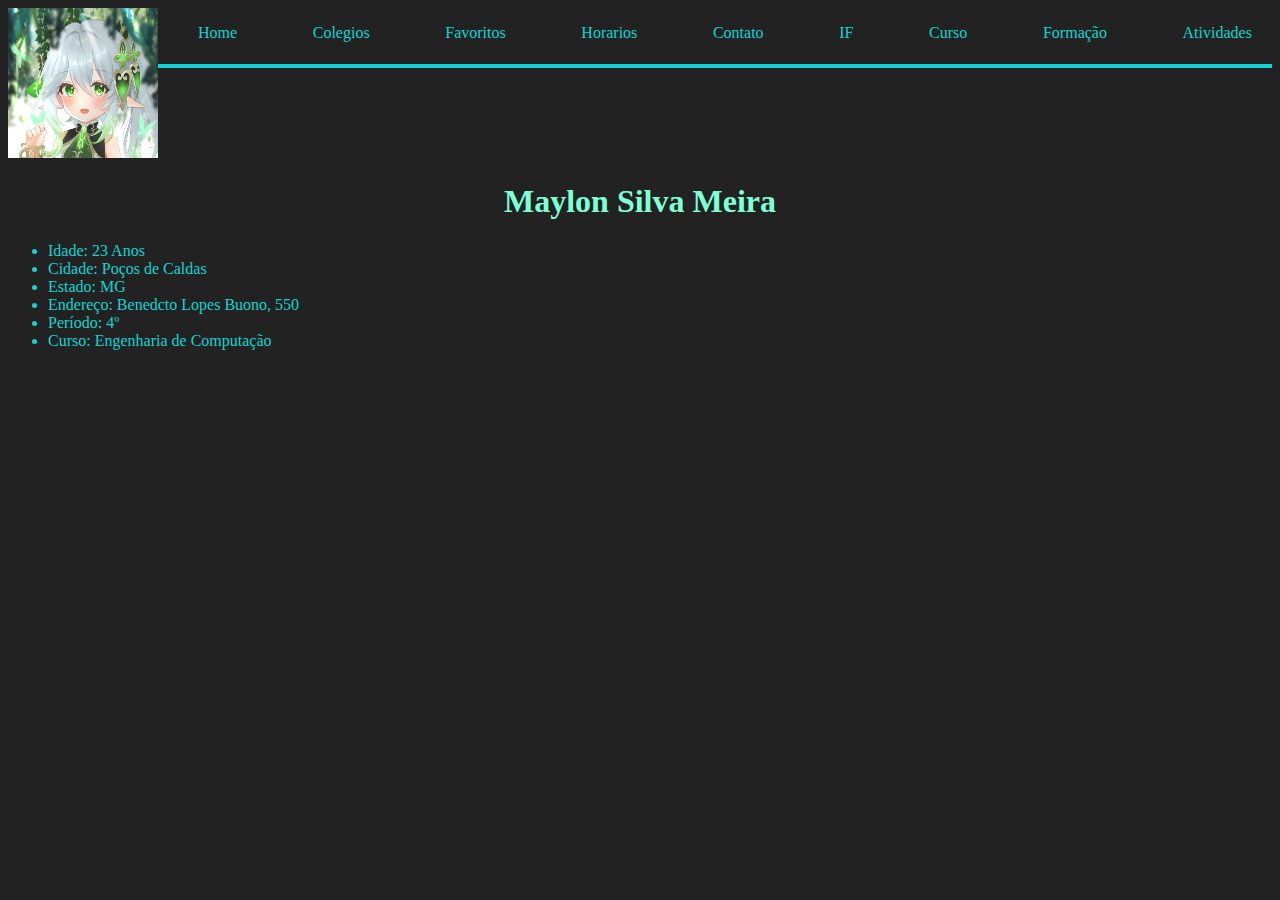
<file: index.html>
<!DOCTYPE html>
<html lang="pt-br">

<head>
    <link rel="stylesheet" href="style.css">
    <meta charset="UTF-8">
    <title>Maylon</title>
</head>

<body >
<header>   
    <a href="index.html"><img width="150" height="150" src="euzinho.png" /> </a>


<ul class="nave">
    <li><a href="index.html"> Home </a></li>
    <li><a href="colegios.html"> Colegios </a></li>
    <li><a href="sites_favoritos.html"> Favoritos </a></li>
    <li><a href="horario_de_aulas.html"> Horarios </a></li>
    <li><a href="contato.html"> Contato </a></li>
    <li><a href="instituto_federal.html"> IF </a></li>
    <li><a href="curso_superior_eng_comp.html"> Curso </a></li>
    <li><a href="formacao_academica.html"> Formação </a></li>
    <li><a href="atividades_culturais.html"> Atividades </a></li>
</ul>

</header> 
<main>


    <h1>Maylon Silva Meira</h1>

<ul class="letras">
    <li>Idade: 23 Anos</li>
    <li>Cidade: Poços de Caldas</li>
    <li>Estado: MG</li>
    <li>Endereço: Benedcto Lopes Buono, 550</li>
    <li>Período: 4º </li>
    <li>Curso: Engenharia de Computação</li>
</ul>


</main>
</body>

</html>
</file>
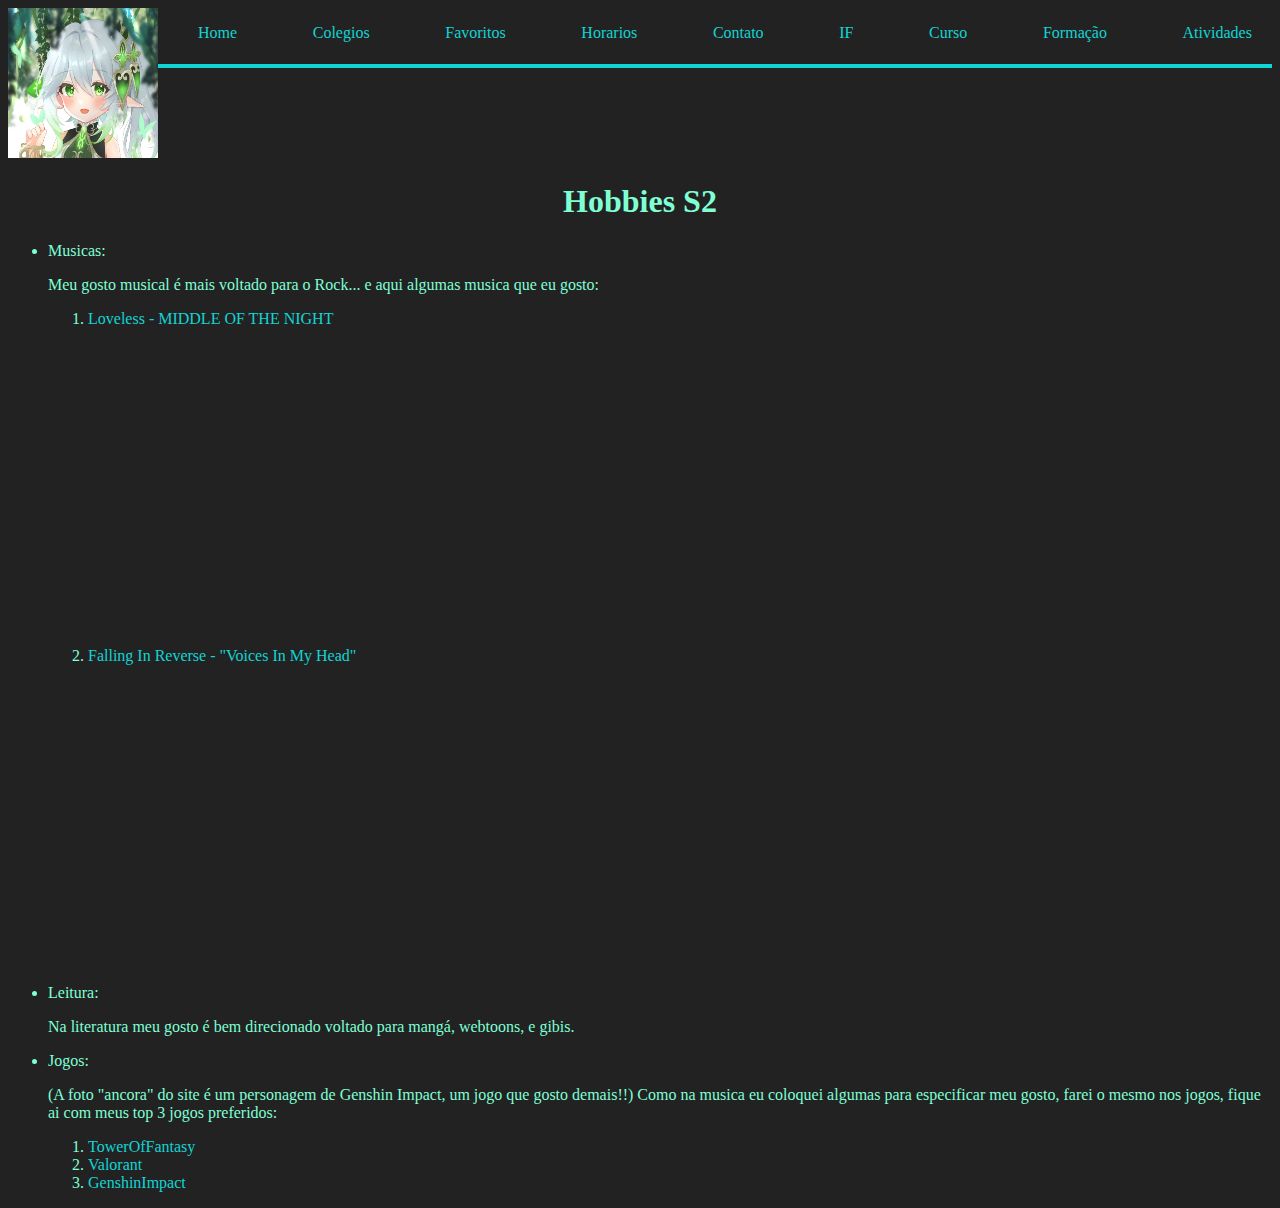
<file: atividades_culturais.html>
<!DOCTYPE html>
<html lang="pt-br">

<head>
    <link rel="stylesheet" href="style.css">
    <meta charset="UTF-8">
    <title>Maylon</title>
</head>

<body>
    <header>
        
        <a href="index.html"><img width="150" height="150" src="euzinho.png" /> </a>

        <ul class="nave">
            <li><a href="index.html"> Home </a></li>
            <li><a href="colegios.html"> Colegios </a></li>
            <li><a href="sites_favoritos.html"> Favoritos </a></li>
            <li><a href="horario_de_aulas.html"> Horarios </a></li>
            <li><a href="contato.html"> Contato </a></li>
            <li><a href="instituto_federal.html"> IF </a></li>
            <li><a href="curso_superior_eng_comp.html"> Curso </a></li>
            <li><a href="formacao_academica.html"> Formação </a></li>
            <li><a href="atividades_culturais.html"> Atividades </a></li>
        </ul>

    </header>
    
    <main>


        <h1>Hobbies S2</h1>
        <ul>
            <li>Musicas:
                <p>
                    Meu gosto musical é mais voltado para o Rock... e aqui algumas musica que eu gosto:
                </p>
                <ol>
                    <li><a href="https://www.youtube.com/watch?v=TjMPGd20Ryk" target="_blank">Loveless - MIDDLE OF THE NIGHT</a></li>
                    <iframe width="560" height="315" src="https://www.youtube.com/embed/TjMPGd20Ryk" title="YouTube video player" frameborder="0" allow="accelerometer; autoplay; clipboard-write; encrypted-media; gyroscope; picture-in-picture" allowfullscreen></iframe>
                    <li><a href="https://www.youtube.com/watch?v=a7_e_NY-f3g" target="_blank">Falling In Reverse - "Voices In My Head"</a></li>
                    <iframe width="560" height="315" src="https://www.youtube.com/embed/a7_e_NY-f3g" title="YouTube video player" frameborder="0" allow="accelerometer; autoplay; clipboard-write; encrypted-media; gyroscope; picture-in-picture" allowfullscreen></iframe>
                    
                </ol>
            </li>
            <li>Leitura:
                <p>
                    Na literatura meu gosto é bem direcionado voltado para mangá, webtoons, e gibis.
                </p>
            </li>
            <li>Jogos:
                <p> 
                   (A foto "ancora" do site é um personagem de Genshin Impact, um jogo que gosto demais!!) Como na musica eu coloquei algumas para especificar meu gosto, farei o mesmo nos jogos, fique ai com meus top 3 jogos preferidos: </p>
                <ol>
                    <li><a href="https://www.toweroffantasy-global.com/" target="_blank">TowerOfFantasy</a></li>
                    <li><a href="https://playvalorant.com/pt-br/" target="_blank">Valorant</a></li>
                    <li><a href="https://genshin.hoyoverse.com/pt/" target="_blank">GenshinImpact</a></li>
                </ol>

            </li>
        </ul>

    </main>
</body>

</html>
</file>
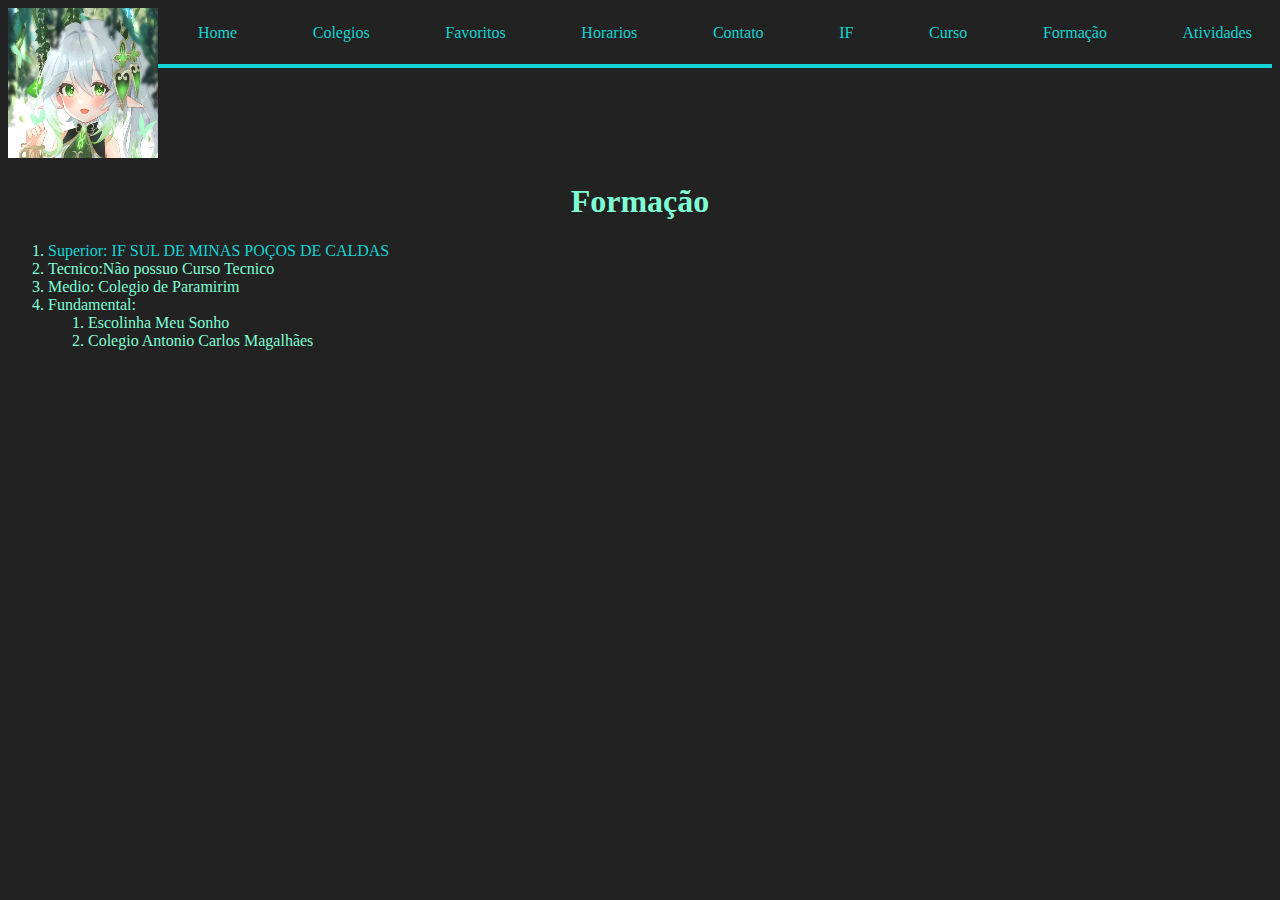
<file: colegios.html>
<!DOCTYPE html>
<html lang="pt-br">

<head>
    <link rel="stylesheet" href="style.css">
    <meta charset="UTF-8">
    <title>Maylon</title>
</head>

<body>
    <header>
        <a href="index.html"><img width="150" height="150" src="euzinho.png" /> </a>

        <ul class="nave">
            <li><a href="index.html"> Home </a></li>
            <li><a href="colegios.html"> Colegios </a></li>
            <li><a href="sites_favoritos.html"> Favoritos </a></li>
            <li><a href="horario_de_aulas.html"> Horarios </a></li>
            <li><a href="contato.html"> Contato </a></li>
            <li><a href="instituto_federal.html"> IF </a></li>
            <li><a href="curso_superior_eng_comp.html"> Curso </a></li>
            <li><a href="formacao_academica.html"> Formação </a></li>
            <li><a href="atividades_culturais.html"> Atividades </a></li>
        </ul>

    </header>
    <main>
        <h1>Formação</h1>

        <ol>
            <li><a href="https://portal.pcs.ifsuldeminas.edu.br" target="_blank">Superior: IF SUL DE MINAS POÇOS DE CALDAS </a> </li>
            <li>Tecnico:Não possuo Curso Tecnico</li>
            <li>Medio: Colegio de Paramirim</li>
            <li>Fundamental:
                <ol>
                    <li>Escolinha Meu Sonho</li>
                    <li>Colegio Antonio Carlos Magalhães</li>
                </ol>
            </li>
        </ol>


    </main>
</body>

</html>
</file>
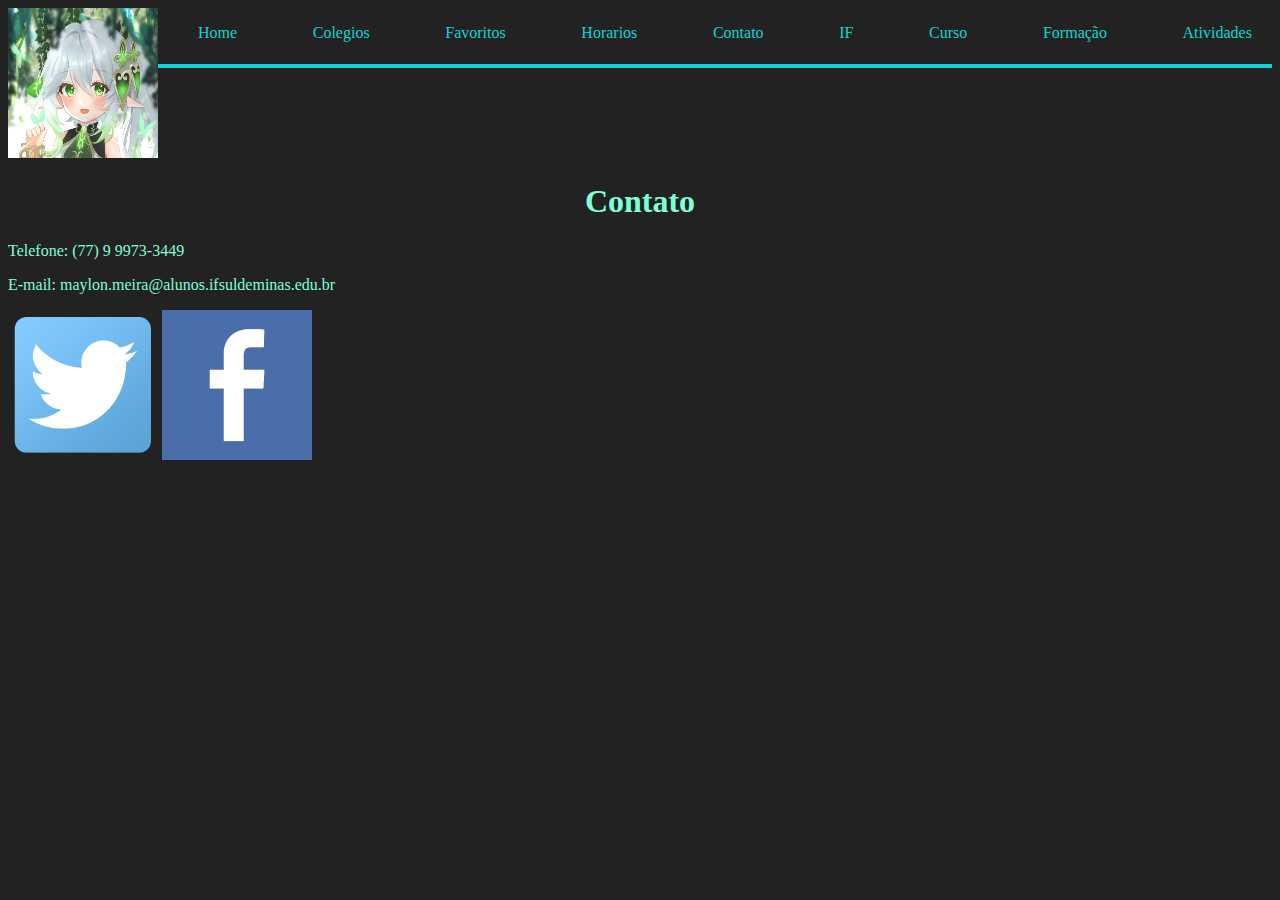
<file: contato.html>
<!DOCTYPE html>
<html lang="pt-br">

<head>
    <link rel="stylesheet" href="style.css">
    <meta charset="UTF-8">
    <title>Maylon</title>
</head>

<body >
<header>   
    <a href="index.html"><img width="150" height="150" src="euzinho.png" /> </a>

<ul class="nave">
    <li><a href="index.html"> Home </a></li>
    <li><a href="colegios.html"> Colegios </a></li>
    <li><a href="sites_favoritos.html"> Favoritos </a></li>
    <li><a href="horario_de_aulas.html"> Horarios </a></li>
    <li><a href="contato.html"> Contato </a></li>
    <li><a href="instituto_federal.html"> IF </a></li>
    <li><a href="curso_superior_eng_comp.html"> Curso </a></li>
    <li><a href="formacao_academica.html"> Formação </a></li>
    <li><a href="atividades_culturais.html"> Atividades </a></li>
</ul>

</header>
<main>


    <h1>Contato</h1>

<p>Telefone: (77) 9 9973-3449 </p>

<p>E-mail: maylon.meira@alunos.ifsuldeminas.edu.br</p>
<a href="https://twitter.com/MaylonSilvamei1" target="_blank"><img border="0" width="150" height="150" src="Twitter-icon.png"  /></a>
<a href="https://www.facebook.com/profile.php?id=100083113602832" target="_blank"><img border="0" width="150" height="150" src="facebook-icon.png"  /></a>


</main>
</body>

</html>
</file>
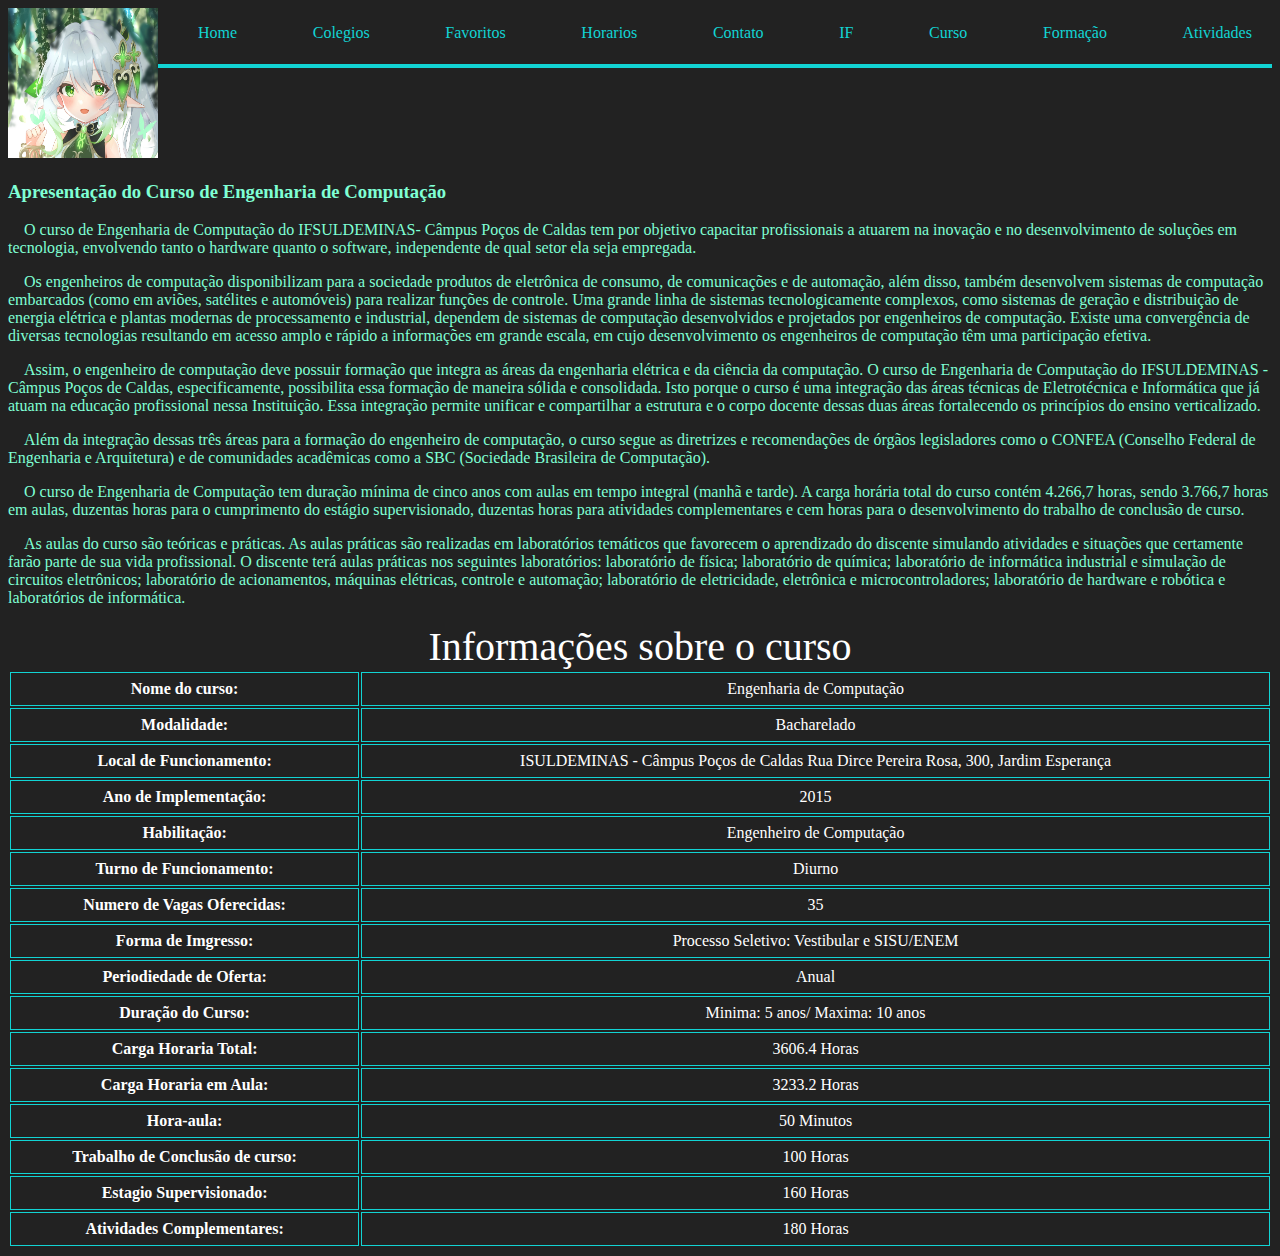
<file: curso_superior_eng_comp.html>
<!DOCTYPE html>
<html lang="pt-br">

<head>
    <link rel="stylesheet" href="style.css">
    <meta charset="UTF-8">
    <title>Maylon</title>
</head>

<body >
<header>   
    <a href="index.html"><img width="150" height="150" src="euzinho.png" /> </a>

<ul class="nave">
    <li><a href="index.html"> Home </a></li>
    <li><a href="colegios.html"> Colegios </a></li>
    <li><a href="sites_favoritos.html"> Favoritos </a></li>
    <li><a href="horario_de_aulas.html"> Horarios </a></li>
    <li><a href="contato.html"> Contato </a></li>
    <li><a href="instituto_federal.html"> IF </a></li>
    <li><a href="curso_superior_eng_comp.html"> Curso </a></li>
    <li><a href="formacao_academica.html"> Formação </a></li>
    <li><a href="atividades_culturais.html"> Atividades </a></li>
</ul>

</header> 
<main>

<h3><strong>Apresentação do Curso de Engenharia de Computação</strong></h3>

<p>&emsp;O curso de Engenharia de Computação do IFSULDEMINAS- Câmpus Poços de
    Caldas tem por objetivo capacitar profissionais a atuarem na inovação e no desenvolvimento
    de soluções em tecnologia, envolvendo tanto o hardware quanto o software, independente de
    qual setor ela seja empregada.</p>
<p>&emsp;Os engenheiros de computação disponibilizam para a sociedade produtos de eletrônica de
    consumo, de comunicações e de automação, além disso, também desenvolvem sistemas de
    computação embarcados (como em aviões, satélites e automóveis) para realizar funções
    de controle. Uma grande linha de sistemas tecnologicamente complexos, como sistemas
    de geração e distribuição de energia elétrica e plantas modernas de processamento e
    industrial, dependem de sistemas de computação desenvolvidos e projetados por
    engenheiros de computação. Existe uma convergência de diversas tecnologias resultando em
    acesso amplo e rápido a informações em grande escala, em cujo desenvolvimento os
    engenheiros de computação têm uma participação efetiva.</p>
<p>&emsp;Assim, o engenheiro de computação deve possuir formação que integra as áreas
    da engenharia elétrica e da ciência da computação. O curso de Engenharia de
    Computação do IFSULDEMINAS - Câmpus Poços de Caldas, especificamente,
    possibilita essa formação de maneira sólida e consolidada. Isto porque o curso é uma
    integração das áreas técnicas de Eletrotécnica e Informática que já atuam na educação
    profissional nessa Instituição. Essa integração permite unificar e compartilhar a
    estrutura e o corpo docente dessas duas áreas fortalecendo os princípios do ensino
    verticalizado.</p>
<p>&emsp;Além da integração dessas três áreas para a formação do engenheiro de computação,
    o curso segue as diretrizes e recomendações de órgãos legisladores como o CONFEA
    (Conselho Federal de Engenharia e Arquitetura) e de comunidades acadêmicas como a SBC
    (Sociedade Brasileira de Computação).</p>
<p>&emsp;O curso de Engenharia de Computação tem duração mínima de cinco anos com aulas
    em tempo integral (manhã e tarde). A carga horária total do curso contém 4.266,7 horas,
    sendo 3.766,7 horas em aulas, duzentas horas para o cumprimento do estágio
    supervisionado, duzentas horas para atividades complementares e cem horas para o
    desenvolvimento do trabalho de conclusão de curso.</p>
<p>&emsp;As aulas do curso são teóricas e práticas. As aulas práticas são realizadas em
    laboratórios temáticos que favorecem o aprendizado do discente simulando atividades e
    situações que certamente farão parte de sua vida profissional. O discente terá aulas
    práticas nos seguintes laboratórios: laboratório de física; laboratório de química;
    laboratório de informática industrial e simulação de circuitos eletrônicos; laboratório
    de acionamentos, máquinas elétricas, controle e automação; laboratório de eletricidade,
    eletrônica e microcontroladores; laboratório de hardware e robótica e laboratórios de
    informática.</p>

    <table>
        <caption>Informações sobre o curso</caption>
        <tr>
            <td> <strong>Nome do curso:</strong></td>
            <td>Engenharia de Computação</td>
        </tr>
        <tr>
            <td> <strong>Modalidade:</strong></td>
            <td>Bacharelado</td>
        </tr>
        <tr>
            <td> <strong>Local de Funcionamento:</strong></td>
            <td>ISULDEMINAS - Câmpus Poços de Caldas Rua Dirce Pereira Rosa, 300, Jardim Esperança</td>
        </tr>
        <tr>
            <td> <strong>Ano de Implementação:</strong></td>
            <td>2015</td>
        </tr>
        <tr>
            <td> <strong>Habilitação:</strong></td>
            <td>Engenheiro de Computação</td>
        </tr>
        <tr>
            <td> <strong>Turno de Funcionamento:</strong></td>
            <td>Diurno</td>
        </tr>
        <tr>
            <td> <strong>Numero de Vagas Oferecidas:</strong></td>
            <td>35</td>
        </tr>
        <tr>
            <td> <strong>Forma de Imgresso:</strong></td>
            <td>Processo Seletivo: Vestibular e SISU/ENEM</td>              
        </tr>
        <tr>
            <td> <strong>Periodiedade de Oferta:</strong></td>
            <td>Anual</td>
        </tr>
        <tr>
            <td> <strong>Duração do Curso:</strong></td>
            <td>Minima: 5 anos/ Maxima: 10 anos</td>
        </tr>
        <tr>
            <td> <strong>Carga Horaria Total:</strong></td>
            <td>3606.4  Horas</td>
        </tr>
        <tr>
            <td> <strong>Carga Horaria em Aula:</strong></td>
            <td>3233.2	Horas</td>
        </tr>
        <tr>
            <td> <strong>Hora-aula:</strong></td>
            <td>50 Minutos</td>
        </tr>
        <tr>
            <td> <strong>Trabalho de Conclusão de curso:</strong></td>
            <td>100 Horas</td>
        </tr>
        <tr>
            <td> <strong>Estagio Supervisionado:</strong></td>
            <td>160 Horas</td>
        </tr>
        <tr>
            <td> <strong>Atividades Complementares:</strong></td>
            <td>180 Horas</td>
        </tr>

    </table>


</main>
</body>

</html>
</file>
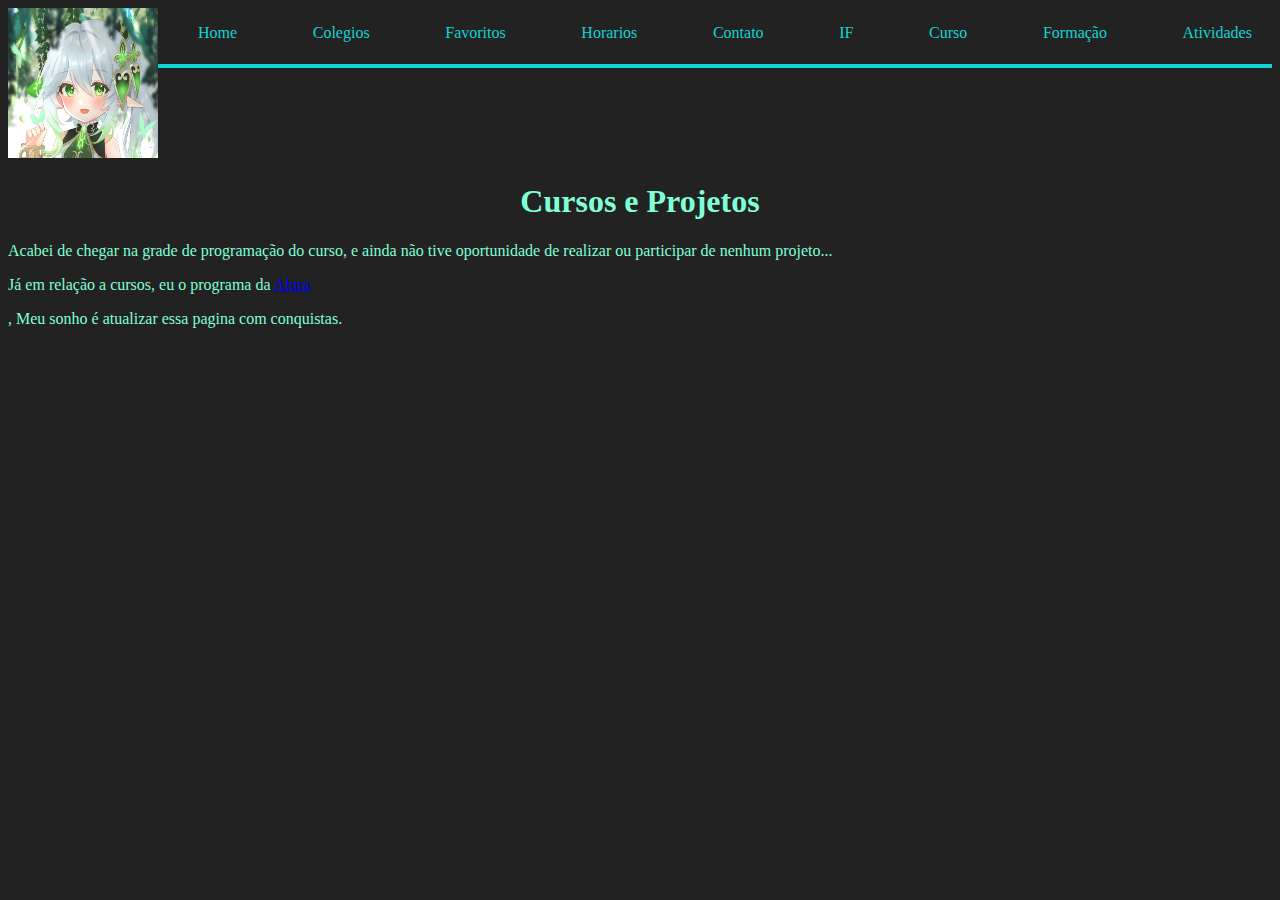
<file: formacao_academica.html>
<!DOCTYPE html>
<html lang="pt-br">

<head>
    <link rel="stylesheet" href="style.css">
    <meta charset="UTF-8">
    <title>Maylon</title>
</head>

<body>
    <header>
        <a href="index.html"><img width="150" height="150" src="euzinho.png" /> </a>


        <ul class="nave">
            <li><a href="index.html"> Home </a></li>
            <li><a href="colegios.html"> Colegios </a></li>
            <li><a href="sites_favoritos.html"> Favoritos </a></li>
            <li><a href="horario_de_aulas.html"> Horarios </a></li>
            <li><a href="contato.html"> Contato </a></li>
            <li><a href="instituto_federal.html"> IF </a></li>
            <li><a href="curso_superior_eng_comp.html"> Curso </a></li>
            <li><a href="formacao_academica.html"> Formação </a></li>
            <li><a href="atividades_culturais.html"> Atividades </a></li>
        </ul>

    </header>
    <main>

        <h1>Cursos e Projetos</h1>

<p>Acabei de chegar na grade de programação do curso, e ainda não tive oportunidade de realizar ou participar de nenhum projeto...</p>

  <p>Já em relação a cursos, eu  o programa da <a href="https://www.alura.com.br/planos-cursos-online?gclid=Cj0KCQjw6pOTBhCTARIsAHF23fJCAfZRWH_6veS5q1NYhMZxaBNcA0c86zbKHLsBrdPzElNwM3SiySUaAmMMEALw_wcB" target="_blank">Alura</a></p> , Meu sonho é atualizar essa pagina com conquistas.
    </main>
</body>

</html>
</file>
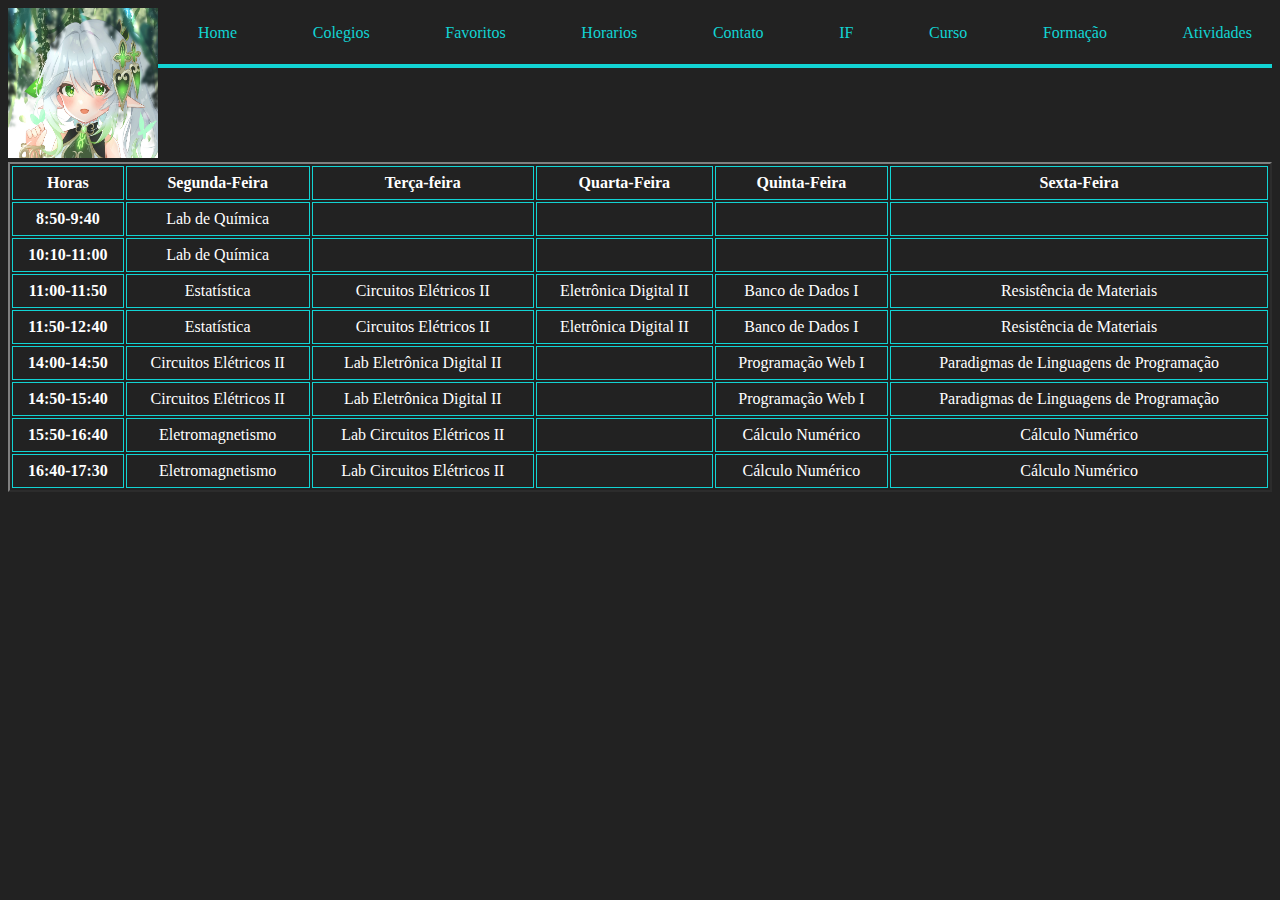
<file: horario_de_aulas.html>
<!DOCTYPE html>
<html lang="pt-br">

<head>
    <link rel="stylesheet" href="style.css">
    <meta charset="UTF-8">
    <title>Maylon</title>
</head>

<body>
    <header>
        <a href="index.html"><img width="150" height="150" src="euzinho.png" /> </a>


        <ul class="nave">
            <li><a href="index.html"> Home </a></li>
            <li><a href="colegios.html"> Colegios </a></li>
            <li><a href="sites_favoritos.html"> Favoritos </a></li>
            <li><a href="horario_de_aulas.html"> Horarios </a></li>
            <li><a href="contato.html"> Contato </a></li>
            <li><a href="instituto_federal.html"> IF </a></li>
            <li><a href="curso_superior_eng_comp.html"> Curso </a></li>
            <li><a href="formacao_academica.html"> Formação </a></li>
            <li><a href="atividades_culturais.html"> Atividades </a></li>
        </ul>

    </header>
    <main>

        <table width="700" border="2px">
            <tr>
                <th>Horas</th>
                <th>Segunda-Feira</th>
                <th>Terça-feira</th>
                <th>Quarta-Feira</th>
                <th>Quinta-Feira</th>
                <th>Sexta-Feira</th>
            </tr>

            <tr>
                <th>8:50-9:40</th>
                <td>Lab de Química</td>
                <td></td>
                <td></td>
                <td></td>
                <td></td>
            </tr>
            <tr>
                <th>10:10-11:00</th>
                <td>Lab de Química</td>
                <td></td>
                <td></td>
                <td></td>
                <td></td>
            </tr>
            <tr>
                <th>11:00-11:50</th>
                <td>Estatística</td>
                <td>Circuitos Elétricos II</td>
                <td>Eletrônica Digital II</td>
                <td>Banco de Dados I</td>
                <td>Resistência de Materiais</td>
            </tr>
            <tr>
                <th>11:50-12:40</th>
                <td>Estatística</td>
                <td>Circuitos Elétricos II</td>
                <td>Eletrônica Digital II</td>
                <td>Banco de Dados I</td>
                <td>Resistência de Materiais</td>
            </tr>
            <tr>
                <th>14:00-14:50</th>
                <td>Circuitos Elétricos II</td>
                <td>Lab Eletrônica Digital II</td>
                <td></td>
                <td>Programação Web I</td>
                <td>Paradigmas de Linguagens de Programação</td>
            </tr>
<tr>
                <th>14:50-15:40</th>
                <td>Circuitos Elétricos II</td>
                <td>Lab Eletrônica Digital II</td>
                <td></td>
                <td>Programação Web I</td>
                <td>Paradigmas de Linguagens de Programação</td>
            </tr>
            <tr>
                <th>15:50-16:40</th>
                <td>Eletromagnetismo</td>
                <td>Lab Circuitos Elétricos II</td>
                <td></td>
                <td>Cálculo Numérico</td>
                <td>Cálculo Numérico</td>
            </tr>
            <tr>
                <th>16:40-17:30</th>
                <td>Eletromagnetismo</td>
                <td>Lab Circuitos Elétricos II</td>
                <td></td>
                <td>Cálculo Numérico</td>
                <td>Cálculo Numérico</td>
            </tr>
        </table>

            </tbody>

        </table>


    </main>

</body>

</html>
</file>
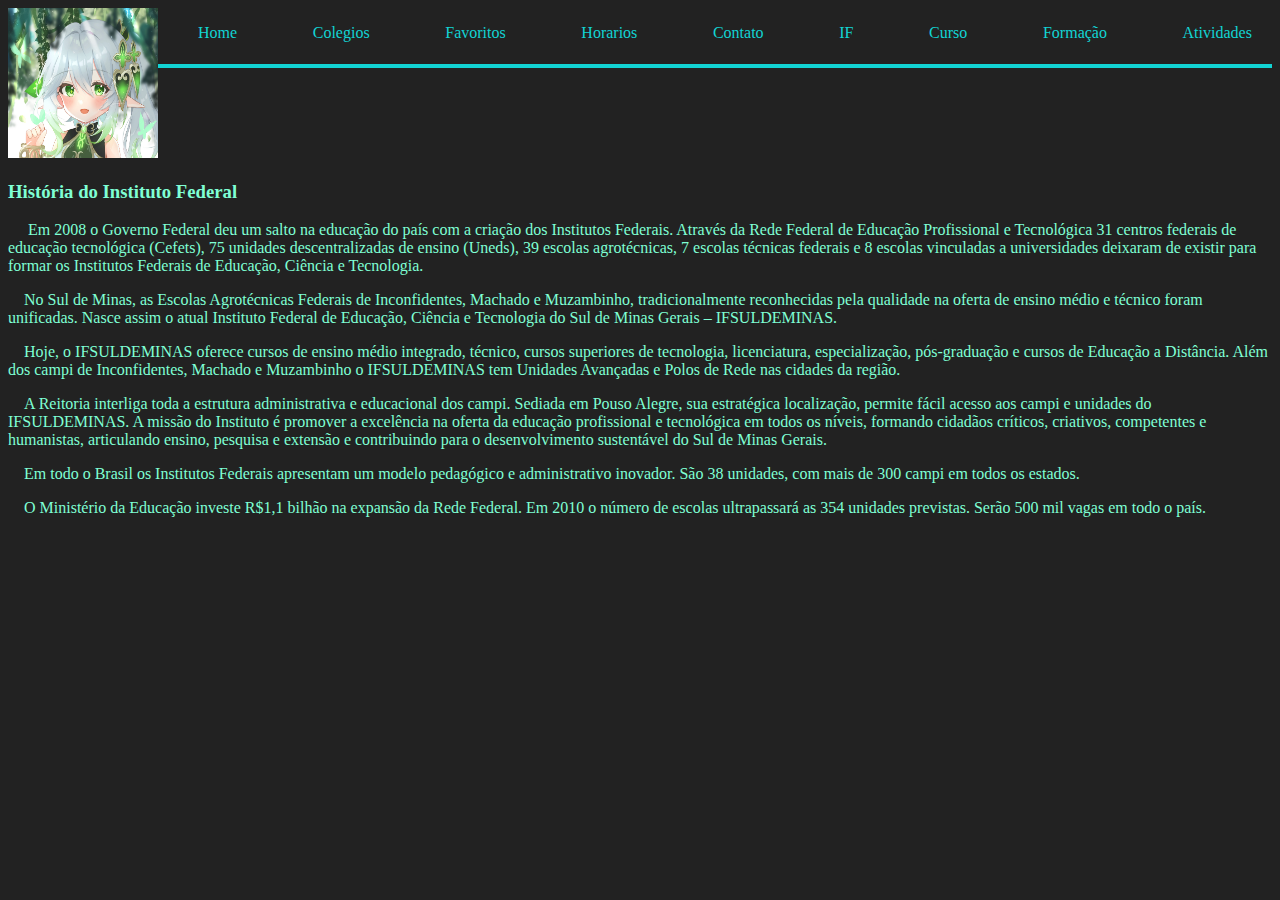
<file: instituto_federal.html>
<!DOCTYPE html>
<html lang="pt-br">

<head>
    <link rel="stylesheet" href="style.css">
    <meta charset="UTF-8">
    <title>Maylon</title>
</head>

<body>
    <header>
        <a href="index.html"><img width="150" height="150" src="euzinho.png" /> </a>


        <ul class="nave">
            <li><a href="index.html"> Home </a></li>
            <li><a href="colegios.html"> Colegios </a></li>
            <li><a href="sites_favoritos.html"> Favoritos </a></li>
            <li><a href="horario_de_aulas.html"> Horarios </a></li>
            <li><a href="contato.html"> Contato </a></li>
            <li><a href="instituto_federal.html"> IF </a></li>
            <li><a href="curso_superior_eng_comp.html"> Curso </a></li>
            <li><a href="formacao_academica.html"> Formação </a></li>
            <li><a href="atividades_culturais.html"> Atividades </a></li>
        </ul>

    </header>
    <main>

        <h3>
            <strong>História do Instituto Federal</strong>
        </h3>
        
        <p> &emsp; Em 2008 o Governo Federal deu um salto na educação do país com a criação dos
            Institutos Federais. Através da Rede Federal de Educação Profissional e Tecnológica 31
            centros federais de educação tecnológica (Cefets), 75 unidades descentralizadas de
            ensino (Uneds), 39 escolas agrotécnicas, 7 escolas técnicas federais e 8 escolas
            vinculadas a universidades deixaram de existir para formar os Institutos Federais de
            Educação, Ciência e Tecnologia. </p>
        <p>&emsp;No Sul de Minas, as Escolas Agrotécnicas Federais de Inconfidentes, Machado e
            Muzambinho, tradicionalmente reconhecidas pela qualidade na oferta de ensino médio e
            técnico foram unificadas. Nasce assim o atual Instituto Federal de Educação, Ciência e
            Tecnologia do Sul de Minas Gerais – IFSULDEMINAS.</p>
        <p>&emsp;Hoje, o IFSULDEMINAS oferece cursos de ensino médio integrado, técnico,
            cursos superiores de tecnologia, licenciatura, especialização, pós-graduação e cursos de
            Educação a Distância. Além dos campi de Inconfidentes, Machado e Muzambinho o
            IFSULDEMINAS tem Unidades Avançadas e Polos de Rede nas cidades da região.</p>
        <p>&emsp;A Reitoria interliga toda a estrutura administrativa e educacional dos campi.
            Sediada em Pouso Alegre, sua estratégica localização, permite fácil acesso aos campi e
            unidades do IFSULDEMINAS. A missão do Instituto é promover a excelência na oferta
            da educação profissional e tecnológica em todos os níveis, formando cidadãos críticos,
            criativos, competentes e humanistas, articulando ensino, pesquisa e extensão e
            contribuindo para o desenvolvimento sustentável do Sul de Minas Gerais.</p>
        <p>&emsp;Em todo o Brasil os Institutos Federais apresentam um modelo pedagógico e
            administrativo inovador. São 38 unidades, com mais de 300 campi em todos os estados.</p>
        <p>&emsp;O Ministério da Educação investe R$1,1 bilhão na expansão da Rede Federal.
            Em 2010 o número de escolas ultrapassará as 354 unidades previstas. Serão 500 mil
            vagas em todo o país.</p>



    </main>
</body>

</html>
</file>
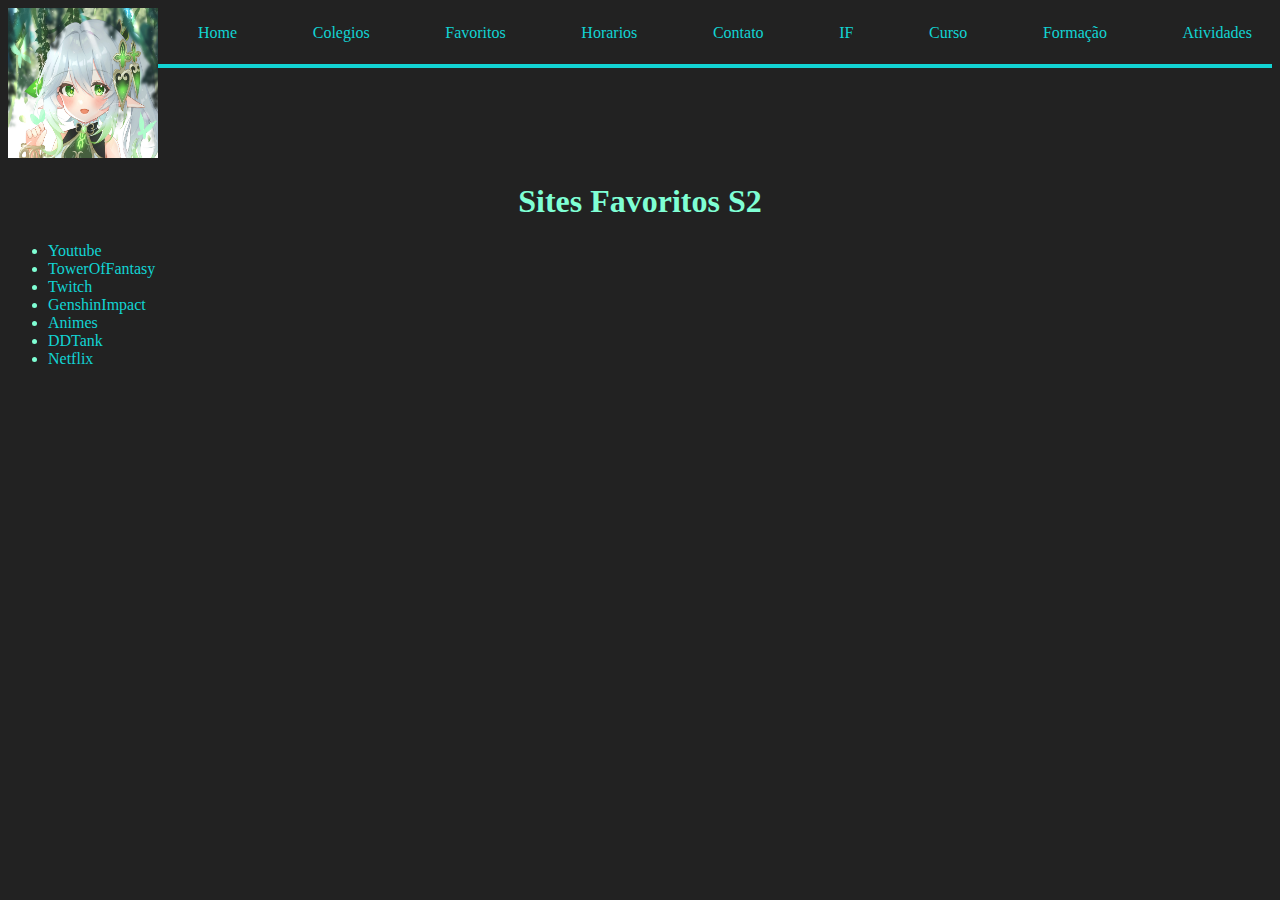
<file: sites_favoritos.html>
<!DOCTYPE html>
<html lang="pt-br">

<head>
    <link rel="stylesheet" href="style.css">
    <meta charset="UTF-8">
    <title>Maylon</title>
</head>

<body >
<header>
    <a href="index.html"><img width="150" height="150" src="euzinho.png" /> </a>


<ul class="nave">
    <li><a href="index.html"> Home </a></li>
    <li><a href="colegios.html"> Colegios </a></li>
    <li><a href="sites_favoritos.html"> Favoritos </a></li>
    <li><a href="horario_de_aulas.html"> Horarios </a></li>
    <li><a href="contato.html"> Contato </a></li>
    <li><a href="instituto_federal.html"> IF </a></li>
    <li><a href="curso_superior_eng_comp.html"> Curso </a></li>
    <li><a href="formacao_academica.html"> Formação </a></li>
    <li><a href="atividades_culturais.html"> Atividades </a></li>
</ul>

</header> 
<main>
<h1> Sites Favoritos S2 </h1>
<ul>
    <li><a href="https://www.youtube.com" target="_blank">Youtube</a></li>
    <li><a href="https://www.toweroffantasy-global.com/" target="_blank">TowerOfFantasy</a></li>
    <li><a href="https://www.twitch.tv" target="_blank">Twitch</a></li>
    <li><a href="https://genshin.hoyoverse.com/pt/home" target="_blank">GenshinImpact</a></li>
    <li><a href="https://www.crunchyroll.com/pt-br" target="_blank">Animes</a></li>
    <li><a href="https://ddtankbrasil.com.br/pt/ddtank/" target="_blank">DDTank</a></li>
    <li><a href="https://www.netflix.com/browse" target="_blank">Netflix</a></li>

</ul>

</main>
</body>

</html>
</file>
<file: style.css>
body{
    background-color: #222222;
    color: aquamarine;
}
header{
    display: flex;
}
.nave {
    list-style: none;
    display: flex;
    width: 100%;
    justify-content: space-between;
    border-bottom: solid 4px rgb(18, 212, 212);
    height: 40px;
    padding-right: 20px;
    
}
li a{
    text-decoration: none;
    color: rgb(18, 212, 212);
}
.letras{
    color: rgb(18, 212, 212);

}
td{
    text-align: center;
    border: solid 1px rgb(18, 212, 212);
    height: 30px;
}
table{
    text-align: center;
    width: 100%;
    height: 50%;
    color: white;
}
h1{
    text-align: center;
}
caption{
    font-size:40px ;
}
th{
    border: solid 1px rgb(18, 212, 212);
    height: 30px;
}
</file>
